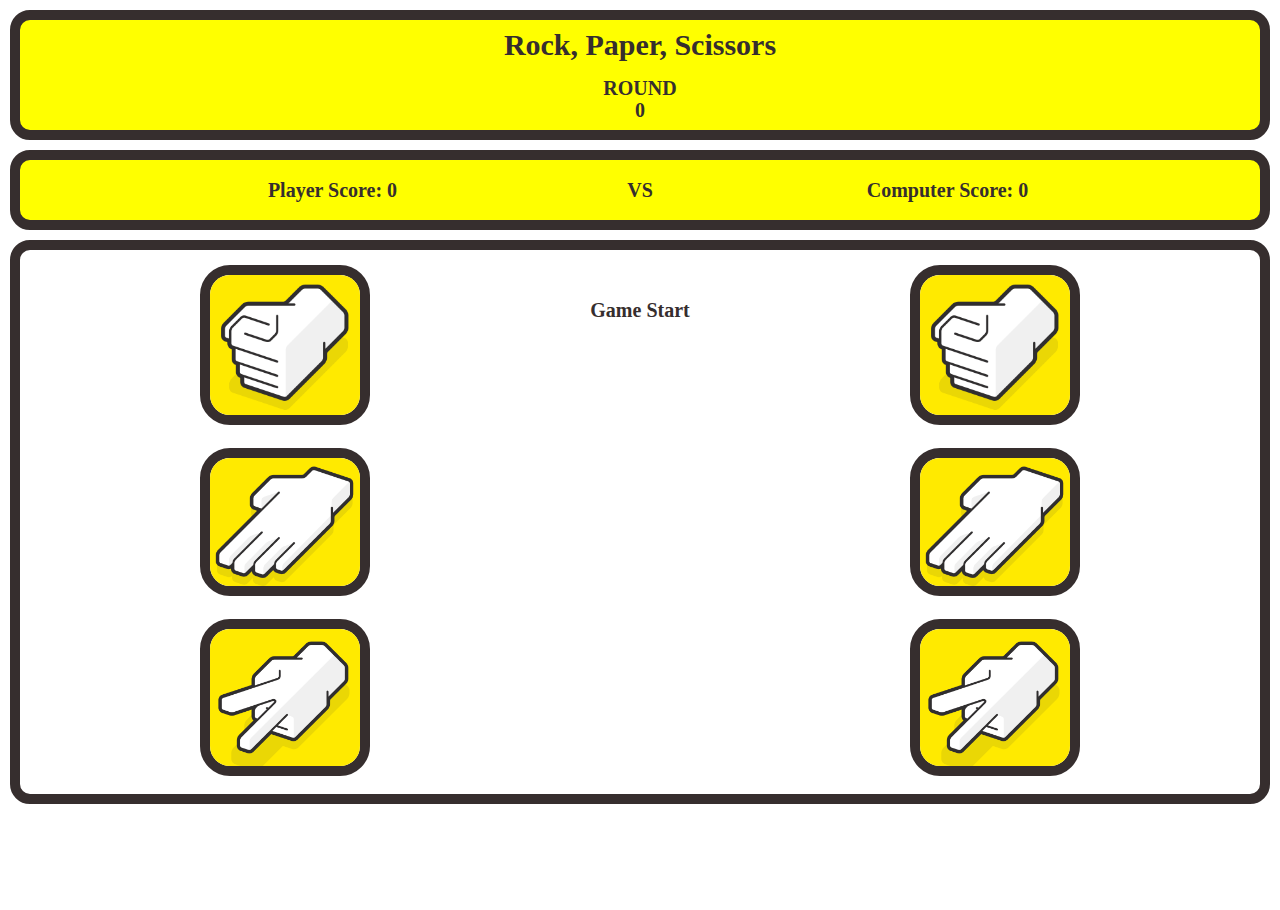
<file: index.html>
<!DOCTYPE html>
<html lang="en">
<head>
    <meta charset="UTF-8">
    <meta http-equiv="X-UA-Compatible" content="IE=edge">
    <meta name="viewport" content="width=device-width, initial-scale=1.0">
    <title>RockPaperScissors</title>
    <link href="reset.css" rel="stylesheet" type="text/css" media="all"/>
    <link href="main.css" rel="stylesheet" type="text/css" media="all"/>
</head>


<body>
    <div class="headerContainer">
        <h1>Rock, Paper, Scissors</h1>
        <div class=Round>ROUND</div>
        <div class=rounds>#</div>
    </div>
    
<!--/////////////////////////////scoreBoard////////////////////////////////////////-->

    <div class="scoreBoardContainer">
        <div class="playerScore">Player Score: #</div>
        <div class="Vs"> VS </div>
        <div class="computerScore">Computer Score: #</div>
    </div>

<!--/////////////////////////////choiceContainer////////////////////////////////////////-->

    <div class="choiceContainer">

        <!--/////////////////////computer Choice////////////////////////////////-->

        <div class="playerChoiceContainer">
            <div class="rockChoice">
                <img class="playerimg" id="playerimgRock" src="Image/rock.png" alt="rock">
            </div>
            <div class="paperChoice">
                <img class="playerimg" id="playerimgPaper" src="Image/paper.png" alt="paper">
            </div>
            <div class="scissorschoice">
                <img class="playerimg" id="playerimgScissors" src="Image/Scissors.png" alt="scissors">
            </div>
        </div>


        <!--/////////////////////computer Choice////////////////////////////////-->
        <div class="resultAndRestart">
            <div class="resultContainer">RESULT</div>
            <div class="restart"></div>
        </div>

        <!--/////////////////////computer Choice////////////////////////////////-->

        <div class="computerChoiceContainer">
            <div class="rockChoice">
                <img class="computerimg" id="computerimgROCK" src="Image/rock.png" alt="rock">
            </div>
            <div class="paperChoice">
                <img class="computerimg" id="computerimgPAPER" src="Image/paper.png" alt="paper">
            </div>
            <div class="scissorschoice">
                <img class="computerimg" id="computerimgSCISSORS" src="Image/Scissors.png" alt="scissors">
            </div>
        </div>




    </div>






<script src="rockPaperScissorsJSFinal.js"> </script> 
</body>
</html>
</file>
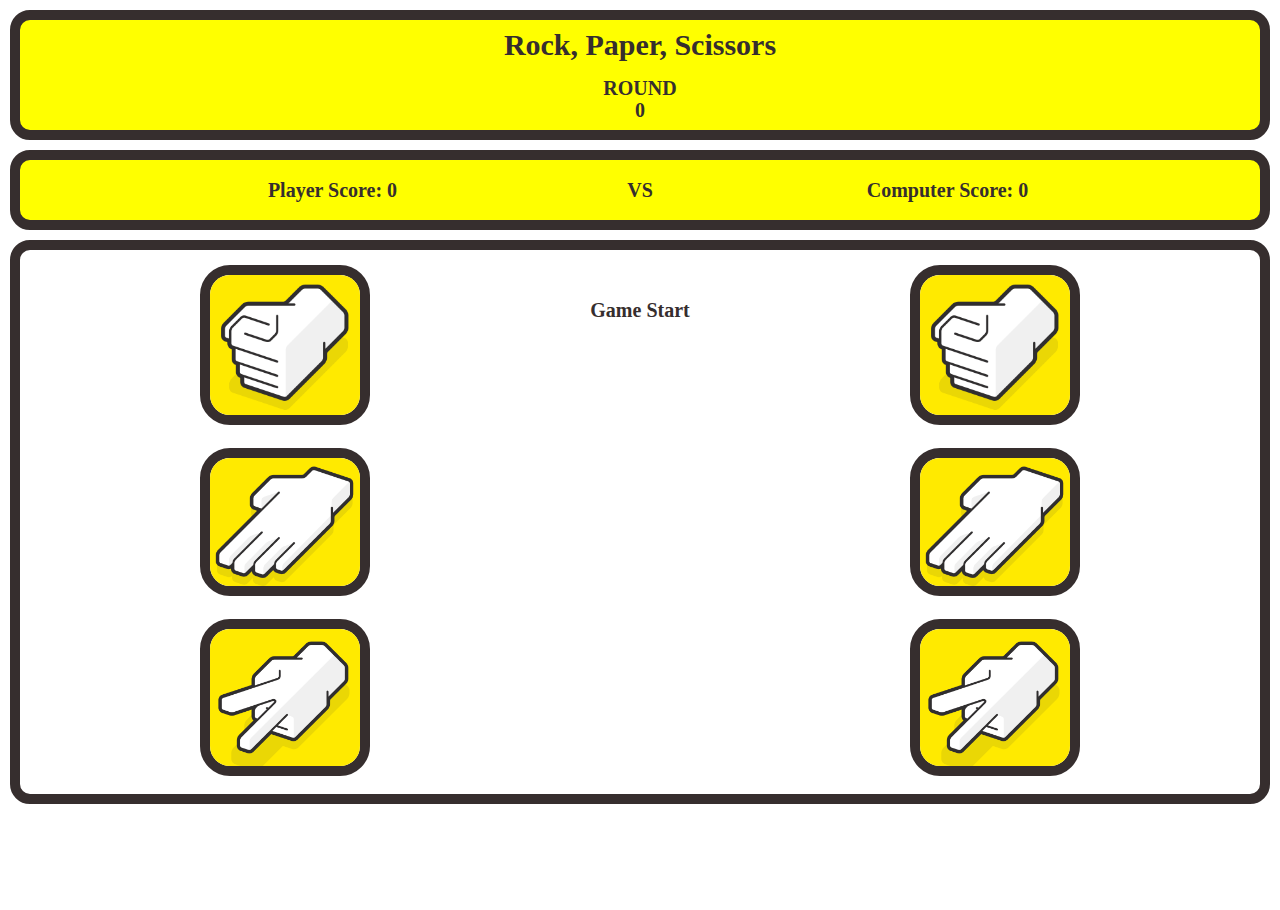
<file: rockPaperScissors.html>
<!DOCTYPE html>
<html lang="en">
<head>
    <meta charset="UTF-8">
    <meta http-equiv="X-UA-Compatible" content="IE=edge">
    <meta name="viewport" content="width=device-width, initial-scale=1.0">
    <title>RockPaperScissors</title>
    <link href="reset.css" rel="stylesheet" type="text/css" media="all"/>
    <link href="main.css" rel="stylesheet" type="text/css" media="all"/>
</head>


<body>
    <div class="headerContainer">
        <h1>Rock, Paper, Scissors</h1>
        <div class=Round>ROUND</div>
        <div class=rounds>#</div>
    </div>
    
<!--/////////////////////////////scoreBoard////////////////////////////////////////-->

    <div class="scoreBoardContainer">
        <div class="playerScore">Player Score: #</div>
        <div class="Vs"> VS </div>
        <div class="computerScore">Computer Score: #</div>
    </div>

<!--/////////////////////////////choiceContainer////////////////////////////////////////-->

    <div class="choiceContainer">

        <!--/////////////////////computer Choice////////////////////////////////-->

        <div class="playerChoiceContainer">
            <div class="rockChoice">
                <img class="playerimg" id="playerimgRock" src="Image/rock.png" alt="rock">
            </div>
            <div class="paperChoice">
                <img class="playerimg" id="playerimgPaper" src="Image/paper.png" alt="paper">
            </div>
            <div class="scissorschoice">
                <img class="playerimg" id="playerimgScissors" src="Image/Scissors.png" alt="scissors">
            </div>
        </div>


        <!--/////////////////////computer Choice////////////////////////////////-->
        <div class="resultAndRestart">
            <div class="resultContainer">RESULT</div>
            <div class="restart"></div>
        </div>

        <!--/////////////////////computer Choice////////////////////////////////-->

        <div class="computerChoiceContainer">
            <div class="rockChoice">
                <img class="computerimg" id="computerimgROCK" src="Image/rock.png" alt="rock">
            </div>
            <div class="paperChoice">
                <img class="computerimg" id="computerimgPAPER" src="Image/paper.png" alt="paper">
            </div>
            <div class="scissorschoice">
                <img class="computerimg" id="computerimgSCISSORS" src="Image/Scissors.png" alt="scissors">
            </div>
        </div>




    </div>






<script src="rockPaperScissorsJSFinal.js"> </script> 
</body>
</html>
</file>
<file: main.css>
html, body{
    height: 100%;
    min-width: 700px;

}

/* ///////////////////Title and Round////////////////////// */

.headerContainer {
    margin:10px;
    display:grid;
    grid-template-rows: 50px 20px 40px;
    border:rgb(54, 46, 46) 10px solid;
    border-radius: 20px;
    background-color: yellow;
    justify-content: center;
    justify-items: center;
    align-items: center;
    
}
 
h1 {
    font-size: 30px;
    font-weight: bold;
    text-align: center;
    color: rgb(54, 46, 46)
    
   
}

.rounds {
    font-weight: bold;
    font-size: 20px;
    color: rgb(54, 46, 46);
}


.Round {
    font-size: 20px;
    font-weight:bold;
    color:rgb(54, 46, 46);
    padding-top: 15px;
}

/* //////////////////scoreBoard/////////////////////// */

.scoreBoardContainer {
    margin: 10px;
    border:solid 10px rgb(54, 46, 46);
    border-radius: 20px;
    padding: 10px;
    background-color: yellow;
    display: grid;
    grid-template-columns: 250px 10px 250px;
    justify-content: space-evenly;
    justify-items: center;
    align-items: center;
    font-weight: bold;
    font-size: 20px;
    color: rgb(54, 46, 46);

}

.playerScore {
    margin: 10px;
    

}

.computerScore {
    margin: 10px;   
}

@media (max-width: 600px){
    .scoreBoardContainer {
        margin: 10px;
        border:solid 10p rgb(54, 46, 46);
        border-radius: 20px;
        padding: 10px 10px 10px 10px;
        background-color: rgb(251, 255, 0);
        display: flex;
        flex-direction: column;
        font-weight: bold;
        font-size: 20px;
    }
}

/*/////////////////////choiceContaienr///////////////////////////////*/

.choiceContainer{
    border: solid rgb(54, 46, 46) 10px;
    margin: 10px;
    border-radius: 20px;
    display: flex;
    flex-direction: row;
    justify-content: space-evenly;
}


.playerChoiceContainer {
    margin: 5px;
    display:flex;
    flex-direction: column;

}

.computerChoiceContainer {
    margin: 5px;
    display:flex;
    flex-direction: column;

}

.resultContainer{
    align-self: flex-start;
    
    margin-top: 50px;
    max-width:180px;
    min-width: 180px;
    max-height: 50px;
    min-height: 50px;
    font-size: 20px;
    font-weight:bold;
    color: rgb(54, 46, 46);
    text-align:center;
    
    

}

img{
    border-radius: 30px;
    border: solid 10px rgb(54, 46, 46);
    max-height: 150px;
    max-width: 150px;
    margin: 10px;
}

@media (min-width: 1500px){

    .choiceContainer{
        border: solid rgb(54, 46, 46) 10px;
        margin: 10px;
        border-radius: 20px;
        display: flex;
        flex-direction: row;
        justify-content: space-between;
    }

    img{
        border-radius: 30px;
        border: solid 10px rgb(54, 46, 46);
        max-height: 150px;
        max-width: 150px;
        margin: 10px;
    }

    .playerChoiceContainer {
        margin: 5px;
        display:flex;
        flex-direction: row;
    }
    
    .computerChoiceContainer {
        margin: 5px;
        display:flex;
        flex-direction: row;
    }
    #playerimgPaper, #imgPaper{
        height: 140px;

    }
    
}

.playerimg:hover{
    border: rgba(167, 113, 53, 0.904) 10px solid;
    scale: 1.15;
    
}


.playerimgSelect{
    border: rgba(167, 113, 53, 0.904) 10px solid;
    scale: 1.15;
}

.computerimgSelect {
    border: rgba(132, 210, 241, 0.904) 10px solid;
    scale: 1.15
}

.restart {
text-align: center;
margin: auto;
margin-top: 30px;
padding: 1px !important;
font-weight: bold;
font-size: 30px;


}

.restart:hover {
    text-decoration: underline;
    scale: 1.2

}
</file>
